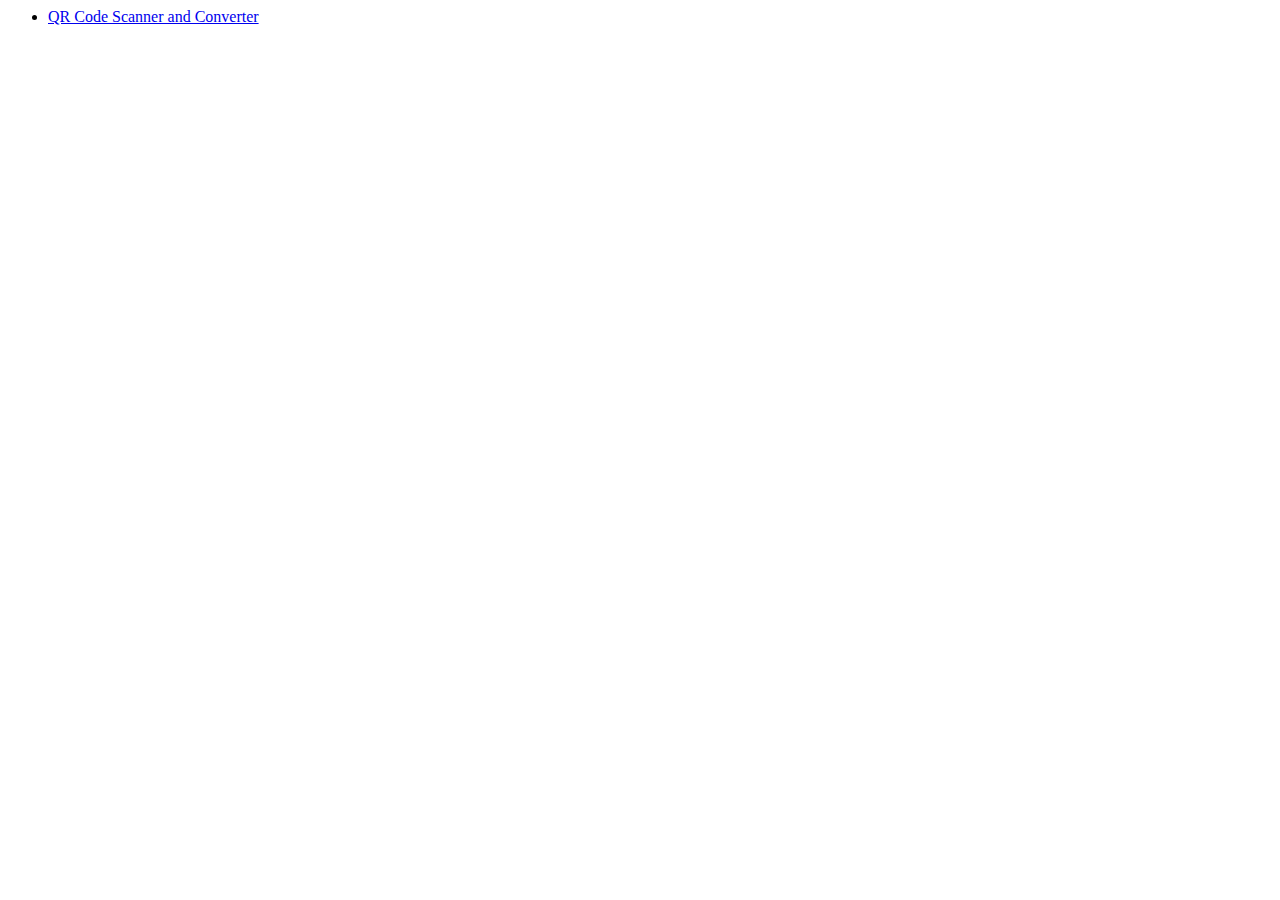
<file: index.html>
<html lang="en" >
    <head lang="en">
        <title>Apps</title>
        <meta charset="utf-8" />
        <meta name="viewport" content="width=device-width, initial-scale=1, maximum-scale=1, user-scalable=no" />
    </head>
    <body>
      <ul>
      <li><a href="qrcodes.html">QR Code Scanner and Converter</a></li>
      </ul>
    </body>
</html>
</file>
